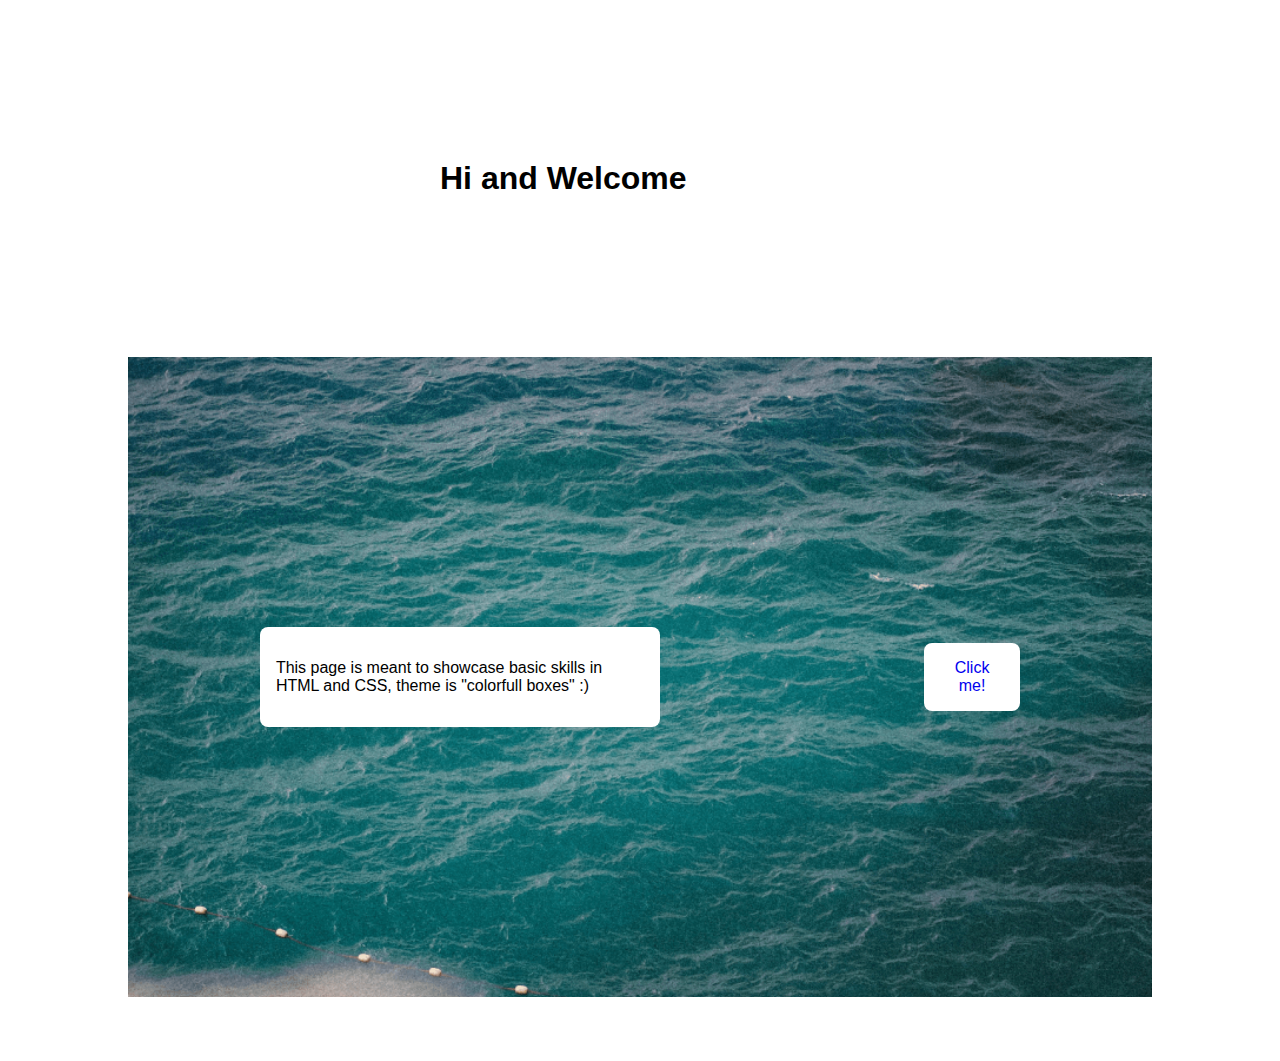
<file: index.html>
<!DOCTYPE html>
<html lang="en">
  <head>
    <meta charset="UTF-8" />
    <meta name="viewport" content="width=device-width, initial-scale=1.0" />
    <title>Welcomet</title>
    <link rel="stylesheet" href="./css/styles.css" />
  </head>
  <body>
    <main class="homePage">
      <div class="h1Container">
        <h1 class="welcomeBanner">Hi and Welcome</h1>
      </div>
      <div class="heroBanner">
        <div class="textContainerLandingPage">
          <p class="welcomText">
            This page is meant to showcase basic skills in HTML and CSS, theme
            is "colorfull boxes" :)
          </p>
        </div>
        <div class="btn">
          <a href="./main.html">Click me!</a>
        </div>
      </div>
    </main>
  </body>
</html>
</file>
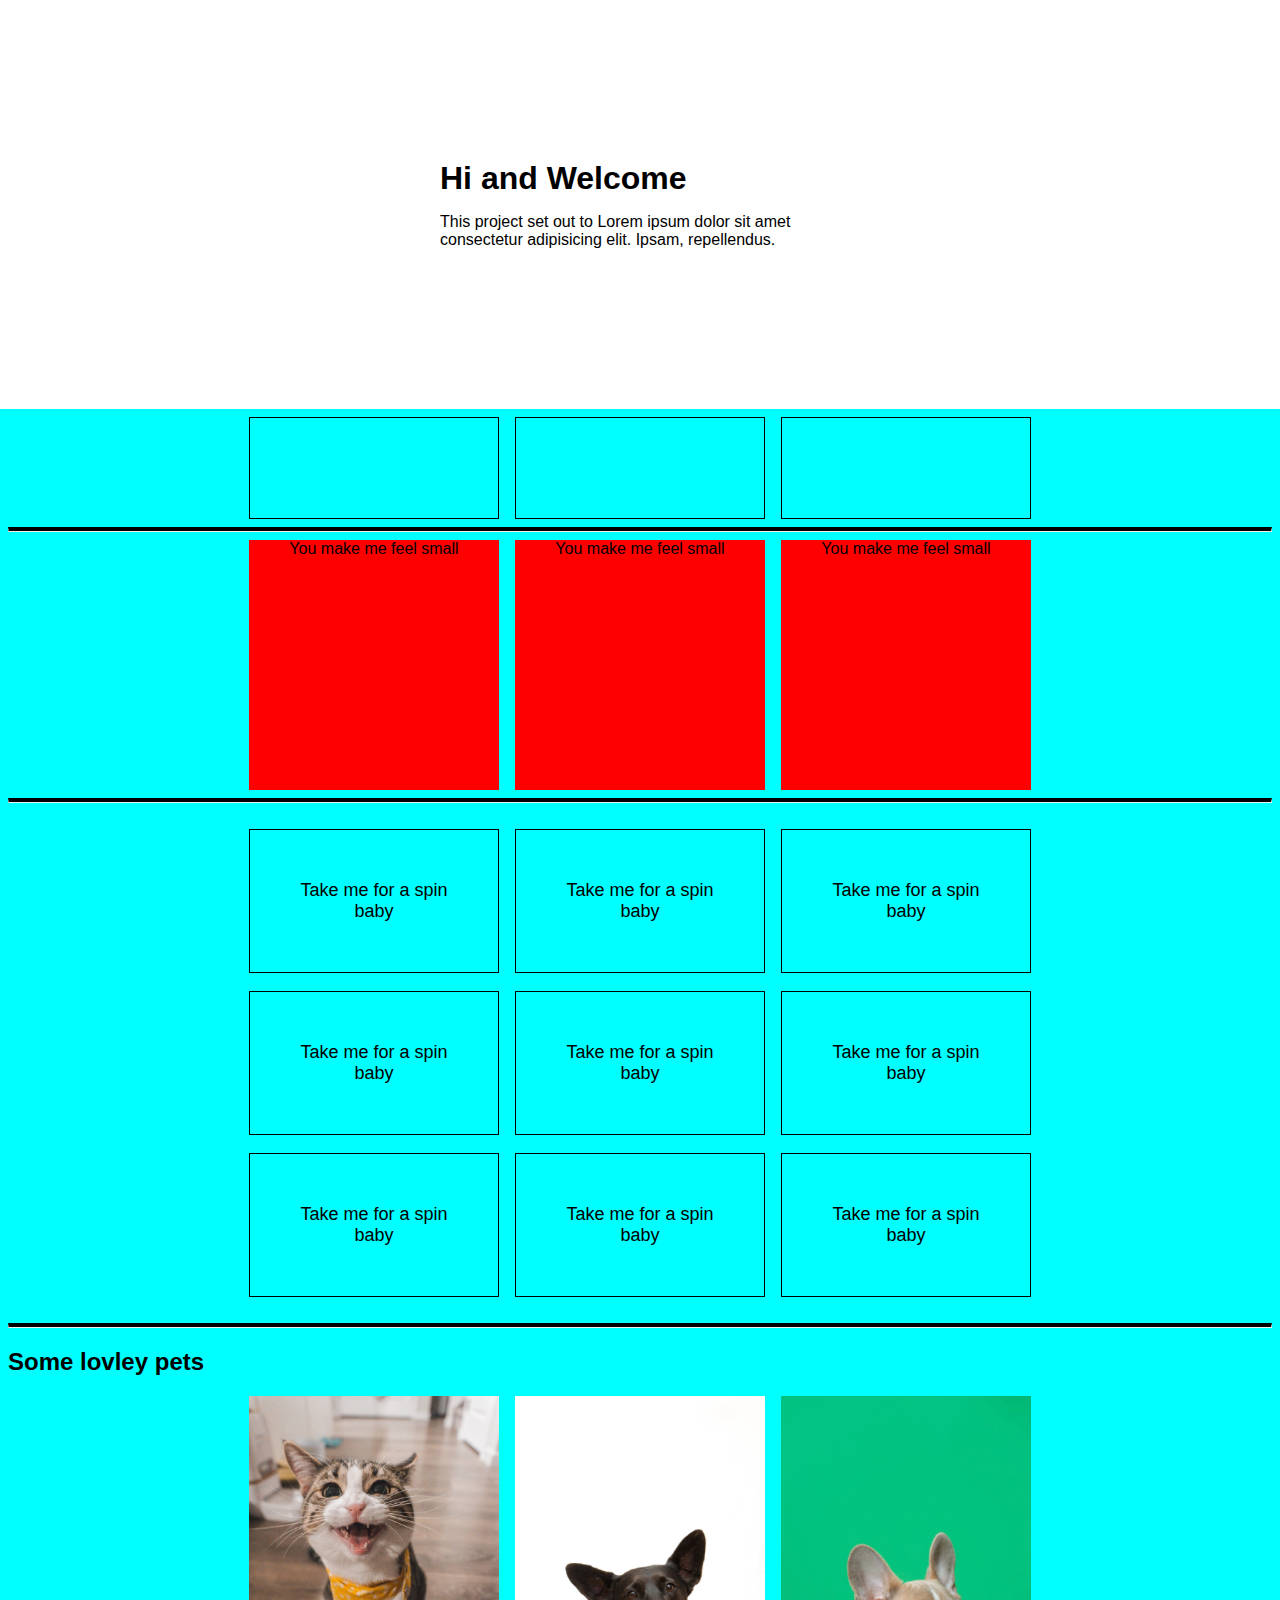
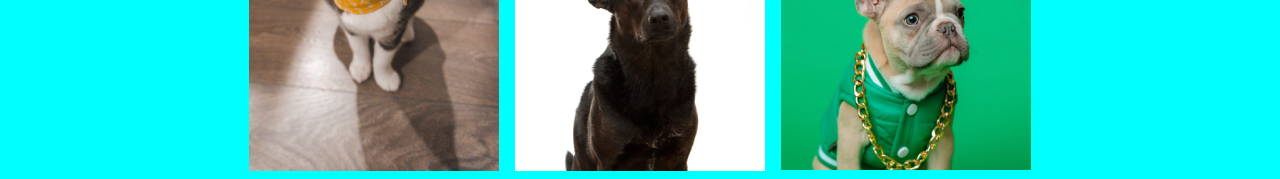
<file: main.html>
<!DOCTYPE html>
<html lang="en">
  <head>
    <meta charset="UTF-8" />
    <meta name="viewport" content="width=device-width, initial-scale=1.0" />
    <title>On Full Display</title>
    <link rel="stylesheet" href="./css/styles.css" />
  </head>
  <body>
    <div class="h1Container">
      <h1 class="welcomeBanner">Hi and Welcome</h1>
      <p class="description">
        This project set out to Lorem ipsum dolor sit amet consectetur
        adipisicing elit. Ipsam, repellendus.
      </p>
    </div>
    <main class="mainContent">
      <div class="gridContainer">
        <div class="animationItem"></div>
        <div class="animationItem"></div>
        <div class="animationItem"></div>
      </div>
      <hr class="solid" />
      <div class="gridContainer">
        <div class="transitionItem">You make me feel small</div>
        <div class="transitionItem">You make me feel small</div>
        <div class="transitionItem">You make me feel small</div>
      </div>
      <hr class="solid" />
      <div class="gridContainer">
        <div class="textContainer">
          <p class="copyPasta">Take me for a spin baby</p>
          <p class="copyPasta">Take me for a spin baby</p>
          <p class="copyPasta">Take me for a spin baby</p>
        </div>
        <div class="textContainer">
          <p class="copyPasta">Take me for a spin baby</p>
          <p class="copyPasta">Take me for a spin baby</p>
          <p class="copyPasta">Take me for a spin baby</p>
        </div>
        <div class="textContainer">
          <p class="copyPasta">Take me for a spin baby</p>
          <p class="copyPasta">Take me for a spin baby</p>
          <p class="copyPasta">Take me for a spin baby</p>
        </div>
      </div>
      <hr class="solid" />
      <div class="headerContainer"><h2>Some lovley pets</h2></div>
      <div class="gridContainer">
        <img src="./upload/catnew.png" alt="Cat" class="responsive" />
        <img src="./upload/dog2.png" alt="black dog" class="responsive" />
        <img src="./upload/dog4.png" alt="Grey dog" class="responsive" />
      </div>
    </main>
  </body>
</html>
</file>
<file: css/styles.css>
* {
  box-sizing: border-box;
}

html {
  font-family: verdana, arial, helvetica, sans-serif;
  font-size: 16px;
}

body {
  max-width: 1440px;
  margin: 0 auto;
  background-color: white;
}

.homePage {
  max-width: 1024px;
  margin: 4em auto;
}

.heroBanner {
  display: flex;
  justify-content: space-around;
  align-items: center;
  background-image: url(/upload/vatten.png);
  background-size: cover;
  background-position: center;
  background-repeat: no-repeat;
  height: 40em;
}

.textContainerLandingPage {
  width: 45ch;
  background-color: white;
  padding: 16px;
  border-radius: 8px;
}

a {
  text-decoration: none;
}

a:visited {
  color: purple;
}

.btn {
  width: 6rem;
  border-radius: 8px;
  padding: 16px;
  background-color: white;
  text-align: center;
}

/* MainCss */

.mainContent {
  max-width: 1440px;
  background-color: aqua;
  animation: colorize 10s infinite;
  padding: 0.5em;
}

@keyframes colorize {
  from {
    background-color: aqua;
  }

  to {
    background-color: aliceblue;
  }
}

.h1Container {
  width: 25em;
  margin: 10em auto;
}

.welcomeBanner {
  margin: 0 auto;
}

.gridContainer {
  display: grid;
  grid-template-columns: 250px 250px 250px;
  justify-content: center;
  gap: 16px;
  margin: 0 auto;
}

.solid {
  border-top: 4px solid black;
}

.animationItem {
  padding: 50px;
  border: 1px solid black;
  font-size: 18px;
  text-align: center;
  animation: animate infinite 5s;
}

@keyframes animate {
  0% {
    background-color: red;
  }

  25% {
    background-color: yellow;
  }

  50% {
    background-color: blue;
  }

  75% {
    background-color: green;
  }

  100% {
    background-color: red;
  }
}

.transitionItem {
  width: 250px;
  height: 250px;
  background: red;
  transition: width 5s;
  text-align: center;
}

.transitionItem:hover {
  width: 50px;
  color: white;
  text-align: center;
  background: black;
}

.textContainer {
  transition: 1s;
}

.textContainer:hover {
  transform: rotate(180deg);
}

.copyPasta {
  padding: 50px;
  border: 1px solid black;
  font-size: 18px;
  text-align: center;
  transition: 2s;
}

.copyPasta:hover {
  transform: rotate(180deg);
}

.headerContainer {
  margin: 0 auto;
}

.responsive {
  width: 100%;
  height: auto;
}
</file>
